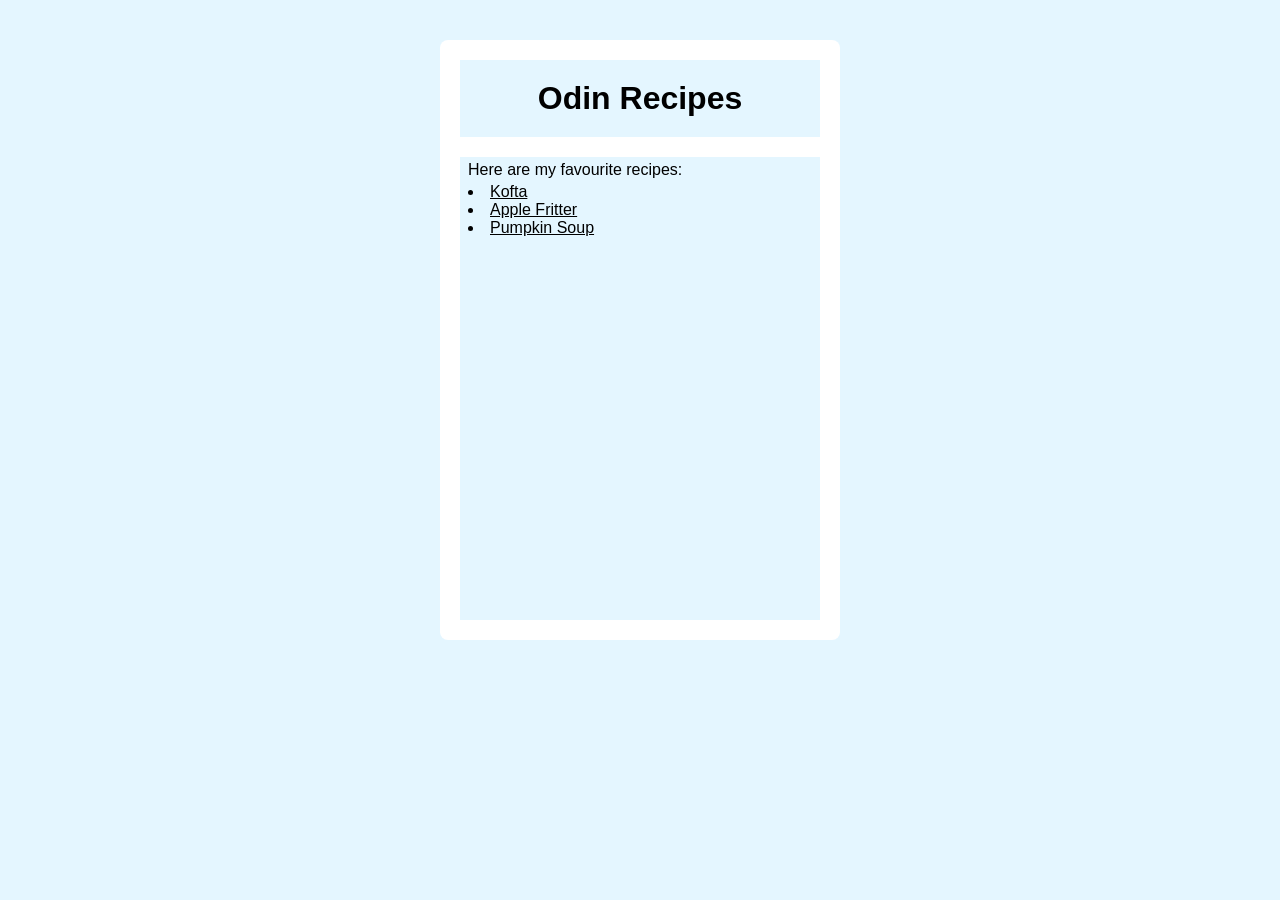
<file: index.html>
<!DOCTYPE html>
<html lang="en">
<head>
    <meta charset="UTF-8">
    <meta name="viewport" content="width=device-width, initial-scale=1.0">
    <link rel="stylesheet" href="styles.css">
    <title>Odin Recipes</title>
</head>
<body>
    <h1>Odin Recipes</h1>
    <div>
    <p>Here are my favourite recipes:</p>
    <ul>
        <li><a href="recipes/kofta.html">Kofta</a></li>
        <li><a href="recipes/apple-fritter.html">Apple Fritter</a></li>
        <li><a href="recipes/pumpkin-soup.html"> Pumpkin Soup</a></li>
    </ul>
    </div>
</body>
</html>
</file>
<file: styles.css>
* {
    box-sizing: border-box;
    font-family: Helvetica, sans-serif;
    background-color: #e4f6ff;
    color: black;
}

body {
    background-color: white;
    border-radius: 8px;
    width: 400px;
    height: 600px;
    margin: 40px auto;
    padding: 20px;
}

h1 {
    text-align: center;
    padding: 20px;
    margin: 0 0 20px 0;
}

div {
    height: calc(100% - 20px - 77px);
    padding-top: 4px
}

p,
ul {
    padding: 0 8px;
    margin: 0;
}

ul {
    margin-top: 4px;
}

li {
    list-style-position: inside;
}
</file>
